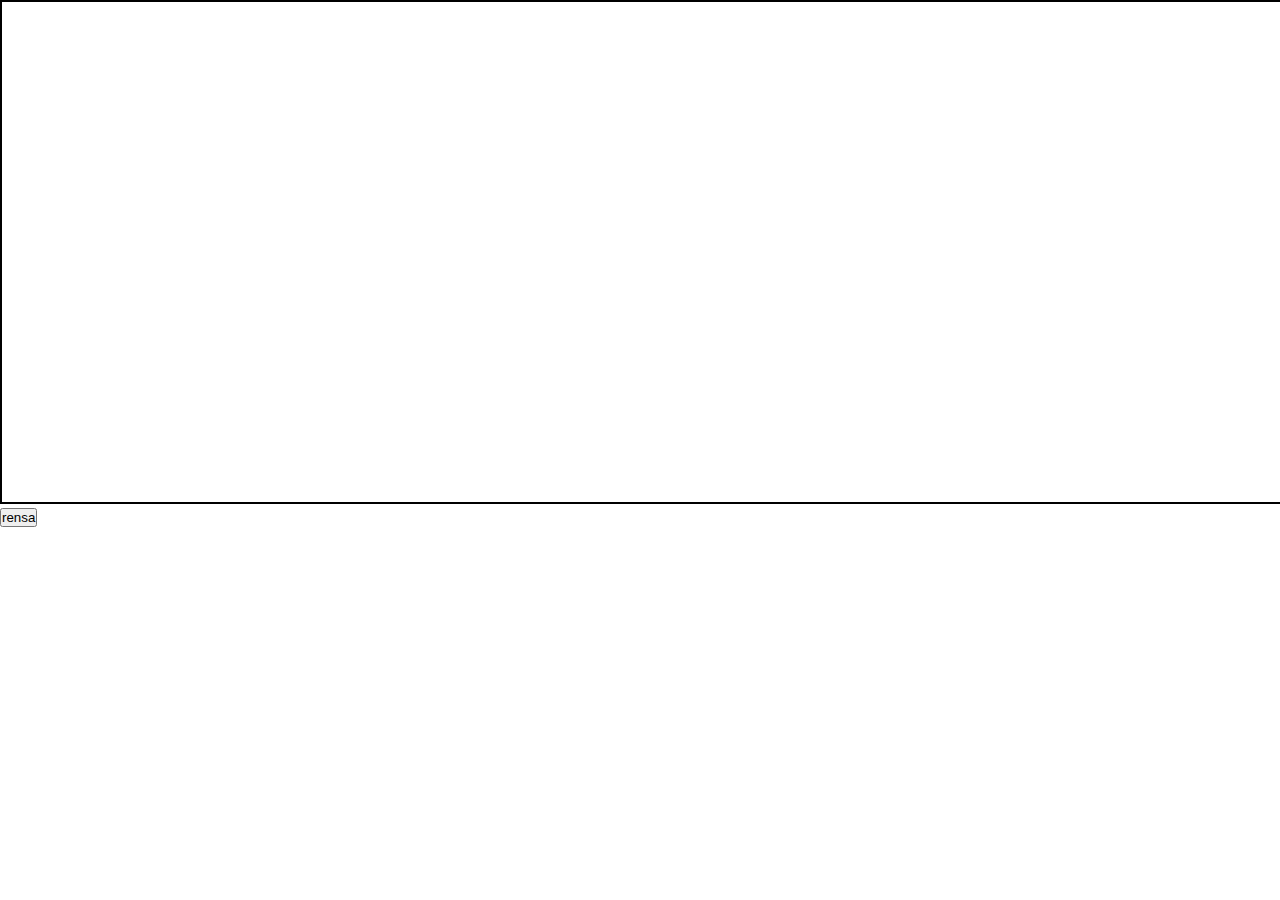
<file: canvas.html>
<!DOCTYPE html>
<html lang="en">
<head>
    <meta charset="UTF-8">
    <meta name="viewport" content="width=device-width, initial-scale=1.0">
    <title>Document</title>
    <link rel="stylesheet" href="/style_canvas.css">
    <link
        href="https://cdn.jsdelivr.net/npm/bootstrap@5.0.2/dist/css/bootstrap.min.css"
        rel="stylesheet"
        integrity="sha384-EVSTQN3/azprG1Anm3QDgpJLIm9Nao0Yz1ztcQTwFspd3yD65VohhpuuCOmLASjC"
        crossorigin="anonymous"
      />
      <script
        src="https://cdn.jsdelivr.net/npm/bootstrap@5.0.2/dist/js/bootstrap.bundle.min.js"
        integrity="sha384-MrcW6ZMFYlzcLA8Nl+NtUVF0sA7MsXsP1UyJoMp4YLEuNSfAP+JcXn/tWtIaxVXM"
        crossorigin="anonymous"
      ></script>
</head>
<body>
    <canvas id="canvas"  width="100vw" height="100vh"> </canvas>
    <button class="btn bg-secondary text-dark" id="rensa">rensa</button>
    <script src="/canvas.js"></script>
</body>
</html>
</file>
<file: style_canvas.css>
*{
    margin: 0;
    padding: 0;
    box-sizing: border-box;
}


#canvas{
border: 2px solid black;

}
</file>
